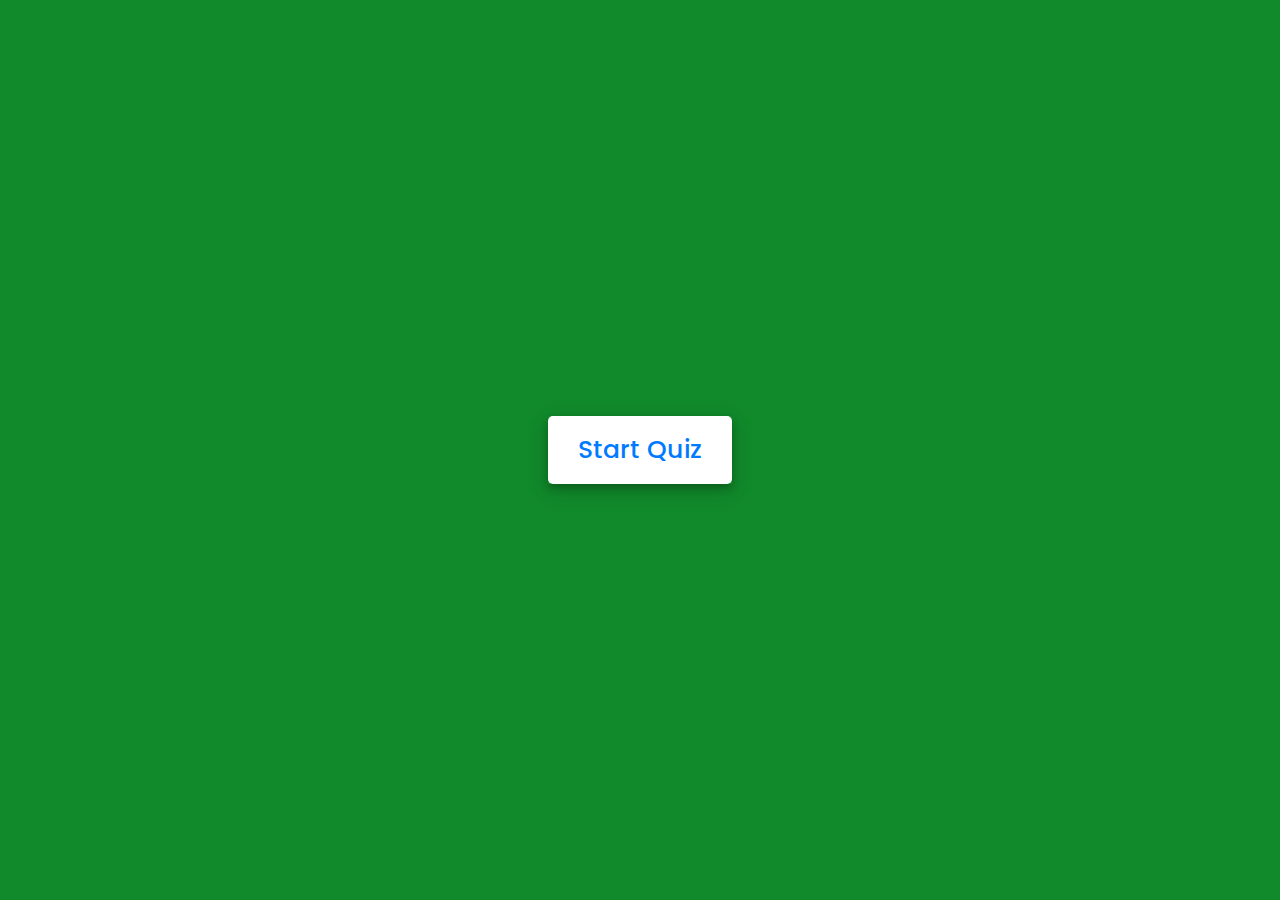
<file: login form/quiz.html>
<!DOCTYPE html>
<html lang="en">
<head>
    <meta charset="UTF-8">
    <meta name="viewport" content="width=device-width, initial-scale=1.0">
    <title> Create a Quiz App With Timer Using </title>
    <link rel="stylesheet" href="qstyle.css">
    <!-- FontAweome CDN Link for Icons -->
    <script src="qscript.js"></script>
</head>
<body>
    <!-- start Quiz button -->
    <div class="start_btn"><button>Start Quiz</button></div>

    <!-- Info Box -->
    <div class="info_box">
        <div class="info-title"><span>Some Rules of this Quiz</span></div>
        <div class="info-list">
            <div class="info">1. You will have only <span>15 seconds</span> per each question.</div>
            <div class="info">2. Once you select your answer, it can't be undone.</div>
            <div class="info">3. You can't select any option once time goes off.</div>
            <div class="info">4. You can't exit from the Quiz while you're playing.</div>
            <div class="info">5. You'll get points on the basis of your correct answers.</div>
        </div>
        <div class="buttons">
            <button class="quit">Exit Quiz</button>
            <button class="restart">Continue</button>
        </div>
    </div>

    <!-- Quiz Box -->
    <div class="quiz_box">
        <header>
            <div class="title">Awesome Quiz Application</div>
            <div class="timer">
                <div class="time_left_txt">Time Left</div>
                <div class="timer_sec">15</div>
            </div>
            <div class="time_line"></div>
        </header>
        <section>
            <div class="que_text">
          
            </div>
            <div class="option_list">
        
            </div>
        </section>

      
        <footer>
            <div class="total_que">
              
            </div>
            <button class="next_btn">Next Que</button>
        </footer>
    </div>

    <!-- Result Box -->
    <div class="result_box">
        <div class="icon">
            <i class="fas fa-crown"></i>
        </div>
        <div class="complete_text">You've completed the Quiz!</div>
        <div class="score_text">
          
        </div>
        <div class="buttons">
            <button class="restart">Replay Quiz</button>
            <button class="quit">Quit Quiz</button>
        </div>
    </div>


</body>
</html>
</file>
<file: login form/qstyle.css>
/* importing google fonts */
@import url('https://fonts.googleapis.com/css2?family=Poppins:wght@200;300;400;500;600;700&display=swap');
*{
    margin: 0;
    padding: 0;
    box-sizing: border-box;
    font-family: 'Poppins', sans-serif;
}

body{
    background: #118a2b;
}

::selection{
    color: #118a2b;
    background: #007bff;
}

.start_btn,
.info_box,
.quiz_box,
.result_box{
    position: absolute;
    top: 50%;
    left: 50%;
    transform: translate(-50%, -50%);
    box-shadow: 0 4px 8px 0 rgba(0, 0, 0, 0.2), 
                0 6px 20px 0 rgba(0, 0, 0, 0.19);
}

.info_box.activeInfo,
.quiz_box.activeQuiz,
.result_box.activeResult{
    opacity: 1;
    z-index: 5;
    pointer-events: auto;
    transform: translate(-50%, -50%) scale(1);
}

.start_btn button{
    font-size: 25px;
    font-weight: 500;
    color: #007bff;
    padding: 15px 30px;
    outline: none;
    border: none;
    border-radius: 5px;
    background: #fff;
    cursor: pointer;
}

.info_box{
    width: 540px;
    background: #fff;
    border-radius: 5px;
    transform: translate(-50%, -50%) scale(0.9);
    opacity: 0;
    pointer-events: none;
    transition: all 0.3s ease;
}

.info_box .info-title{
    height: 60px;
    width: 100%;
    border-bottom: 1px solid lightgrey;
    display: flex;
    align-items: center;
    padding: 0 30px;
    border-radius: 5px 5px 0 0;
    font-size: 20px;
    font-weight: 600;
}

.info_box .info-list{
    padding: 15px 30px;
}

.info_box .info-list .info{
    margin: 5px 0;
    font-size: 17px;
}

.info_box .info-list .info span{
    font-weight: 600;
    color: #007bff;
}
.info_box .buttons{
    height: 60px;
    display: flex;
    align-items: center;
    justify-content: flex-end;
    padding: 0 30px;
    border-top: 1px solid lightgrey;
}

.info_box .buttons button{
    margin: 0 5px;
    height: 40px;
    width: 100px;
    font-size: 16px;
    font-weight: 500;
    cursor: pointer;
    border: none;
    outline: none;
    border-radius: 5px;
    border: 1px solid #007bff;
    transition: all 0.3s ease;
}

.quiz_box{
    width: 550px;
    background: #fff;
    border-radius: 5px;
    transform: translate(-50%, -50%) scale(0.9);
    opacity: 0;
    pointer-events: none;
    transition: all 0.3s ease;
}

.quiz_box header{
    position: relative;
    z-index: 2;
    height: 70px;
    padding: 0 30px;
    background: #fff;
    border-radius: 5px 5px 0 0;
    display: flex;
    align-items: center;
    justify-content: space-between;
    box-shadow: 0px 3px 5px 1px rgba(0,0,0,0.1);
}

.quiz_box header .title{
    font-size: 20px;
    font-weight: 600;
}

.quiz_box header .timer{
    color: #004085;
    background: #cce5ff;
    border: 1px solid #b8daff;
    height: 45px;
    padding: 0 8px;
    border-radius: 5px;
    display: flex;
    align-items: center;
    justify-content: space-between;
    width: 145px;
}

.quiz_box header .timer .time_left_txt{
    font-weight: 400;
    font-size: 17px;
    user-select: none;
}

.quiz_box header .timer .timer_sec{
    font-size: 18px;
    font-weight: 500;
    height: 30px;
    width: 45px;
    color: #fff;
    border-radius: 5px;
    line-height: 30px;
    text-align: center;
    background: #343a40;
    border: 1px solid #343a40;
    user-select: none;
}

.quiz_box header .time_line{
    position: absolute;
    bottom: 0px;
    left: 0px;
    height: 3px;
    background: #007bff;
}

section{
    padding: 25px 30px 20px 30px;
    background: #fff;
}

section .que_text{
    font-size: 25px;
    font-weight: 600;
}

section .option_list{
    padding: 20px 0px;
    display: block;   
}

section .option_list .option{
    background: aliceblue;
    border: 1px solid #84c5fe;
    border-radius: 5px;
    padding: 8px 15px;
    font-size: 17px;
    margin-bottom: 15px;
    cursor: pointer;
    transition: all 0.3s ease;
    display: flex;
    align-items: center;
    justify-content: space-between;
}

section .option_list .option:last-child{
    margin-bottom: 0px;
}

section .option_list .option:hover{
    color: #004085;
    background: #cce5ff;
    border: 1px solid #b8daff;
}

section .option_list .option.correct{
    color: #155724;
    background: #d4edda;
    border: 1px solid #c3e6cb;
}

section .option_list .option.incorrect{
    color: #721c24;
    background: #f8d7da;
    border: 1px solid #f5c6cb;
}

section .option_list .option.disabled{
    pointer-events: none;
}

section .option_list .option .icon{
    height: 26px;
    width: 26px;
    border: 2px solid transparent;
    border-radius: 50%;
    text-align: center;
    font-size: 13px;
    pointer-events: none;
    transition: all 0.3s ease;
    line-height: 24px;
}
.option_list .option .icon.tick{
    color: #23903c;
    border-color: #23903c;
    background: #d4edda;
}

.option_list .option .icon.cross{
    color: #a42834;
    background: #f8d7da;
    border-color: #a42834;
}

footer{
    height: 60px;
    padding: 0 30px;
    display: flex;
    align-items: center;
    justify-content: space-between;
    border-top: 1px solid lightgrey;
}

footer .total_que span{
    display: flex;
    user-select: none;
}

footer .total_que span p{
    font-weight: 500;
    padding: 0 5px;
}

footer .total_que span p:first-child{
    padding-left: 0px;
}

footer button{
    height: 40px;
    padding: 0 13px;
    font-size: 18px;
    font-weight: 400;
    cursor: pointer;
    border: none;
    outline: none;
    color: #fff;
    border-radius: 5px;
    background: #007bff;
    border: 1px solid #007bff;
    line-height: 10px;
    opacity: 0;
    pointer-events: none;
    transform: scale(0.95);
    transition: all 0.3s ease;
}

footer button:hover{
    background: #0263ca;
}

footer button.show{
    opacity: 1;
    pointer-events: auto;
    transform: scale(1);
}

.result_box{
    background: #fff;
    border-radius: 5px;
    display: flex;
    padding: 25px 30px;
    width: 450px;
    align-items: center;
    flex-direction: column;
    justify-content: center;
    transform: translate(-50%, -50%) scale(0.9);
    opacity: 0;
    pointer-events: none;
    transition: all 0.3s ease;
}

.result_box .icon{
    font-size: 100px;
    color: #007bff;
    margin-bottom: 10px;
}

.result_box .complete_text{
    font-size: 20px;
    font-weight: 500;
}

.result_box .score_text span{
    display: flex;
    margin: 10px 0;
    font-size: 18px;
    font-weight: 500;
}

.result_box .score_text span p{
    padding: 0 4px;
    font-weight: 600;
}

.result_box .buttons{
    display: flex;
    margin: 20px 0;
}

.result_box .buttons button{
    margin: 0 10px;
    height: 45px;
    padding: 0 20px;
    font-size: 18px;
    font-weight: 500;
    cursor: pointer;
    border: none;
    outline: none;
    border-radius: 5px;
    border: 1px solid #007bff;
    transition: all 0.3s ease;
}

.buttons button.restart{
    color: #fff;
    background: #007bff;
}

.buttons button.restart:hover{
    background: #0263ca;
}

.buttons button.quit{
    color: #007bff;
    background: #fff;
}

.buttons button.quit:hover{
    color: #fff;
    background: #007bff;
}
</file>
